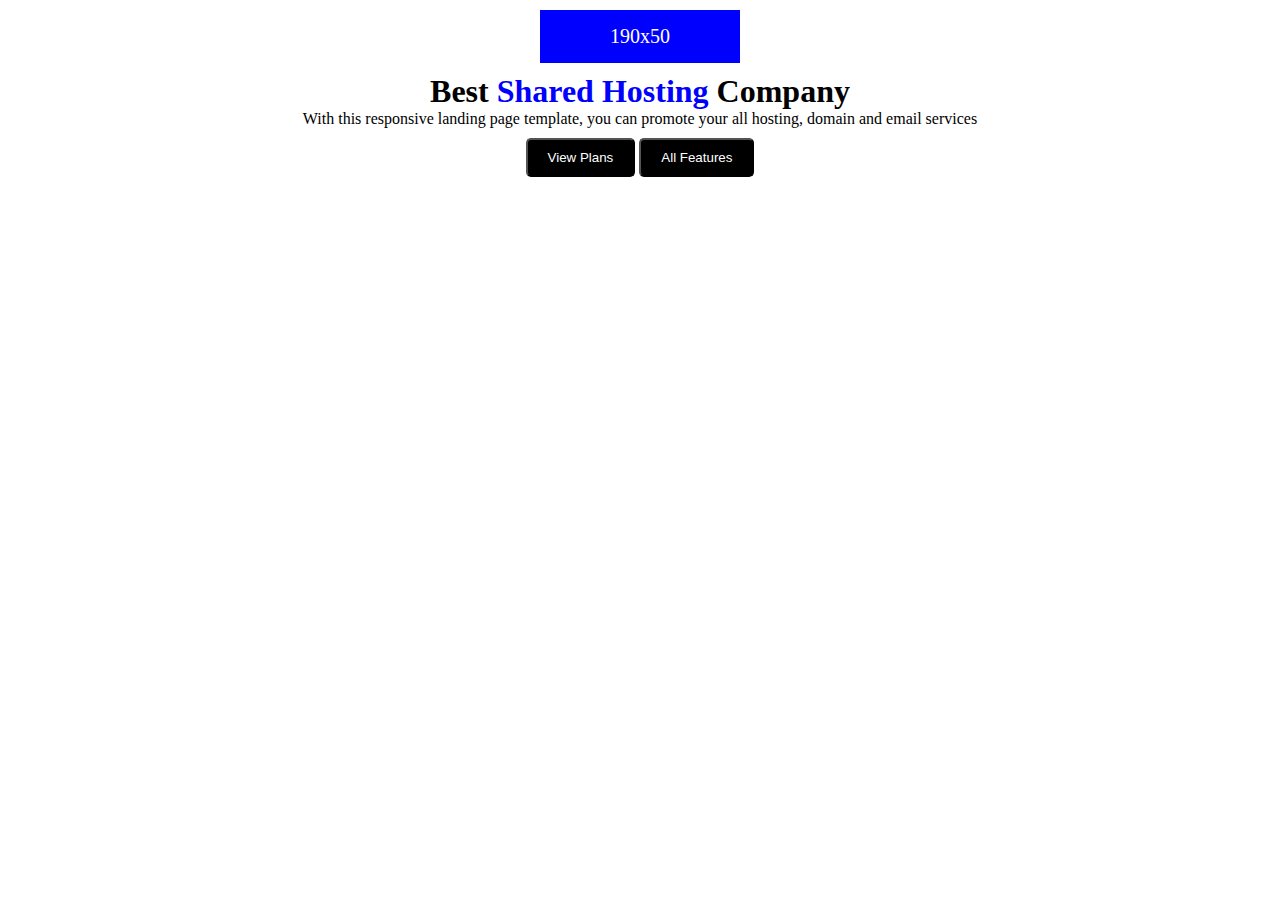
<file: 1/index.html>
<!DOCTYPE html>
<html lang="en">
  <head>
    <meta charset="UTF-8" />
    <meta name="viewport" content="width=device-width, initial-scale=1.0" />
    <title>Document</title>
    <link rel="stylesheet" href="./style.css" />
  </head>
  <body>
    <section>
      <div class="company">
        <div class="rectangle">
          <p>190x50</p>
        </div>
        <h1>Best <span>Shared Hosting</span> Company</h1>
        <p>
          With this responsive landing page template, you can promote your all
          hosting, domain and email services
        </p>
        <button class="btn-1">View Plans</button>
        <button class="btn-1">All Features</button>
      </div>
    </section>
  </body>
</html>
</file>
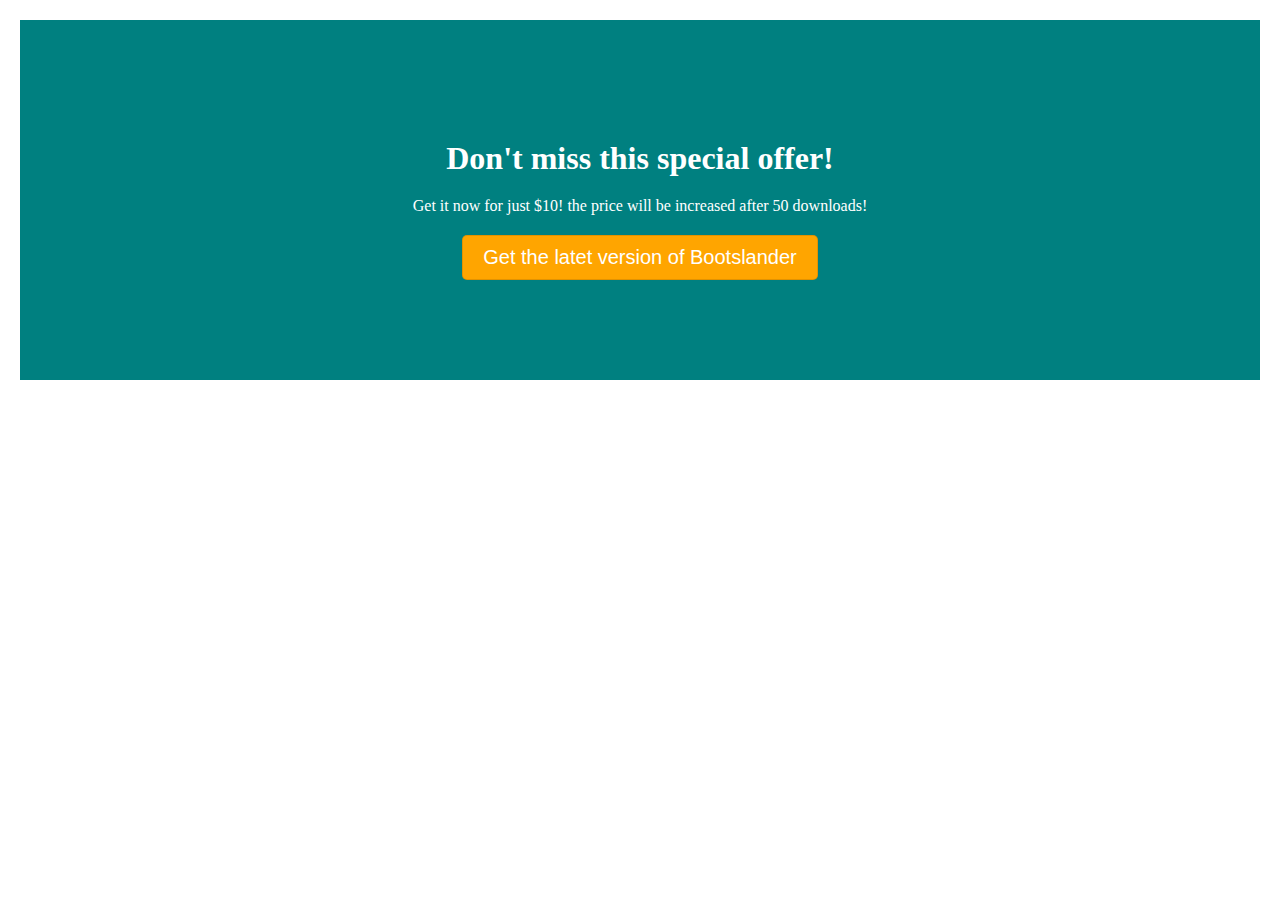
<file: 2/index.html>
<!DOCTYPE html>
<html lang="en">
  <head>
    <meta charset="UTF-8" />
    <meta name="viewport" content="width=device-width, initial-scale=1.0" />
    <title>Document</title>
    <link rel="stylesheet" href="./style.css" />
  </head>
  <body>
    <section>
      <div class="carousel">
        <h1>Don't miss this special offer!</h1>
        <p>
          Get it now for just $10! the price will be increased after 50
          downloads!
        </p>
        <button class="btn">Get the latet version of Bootslander</button>
      </div>
    </section>
  </body>
</html>
</file>
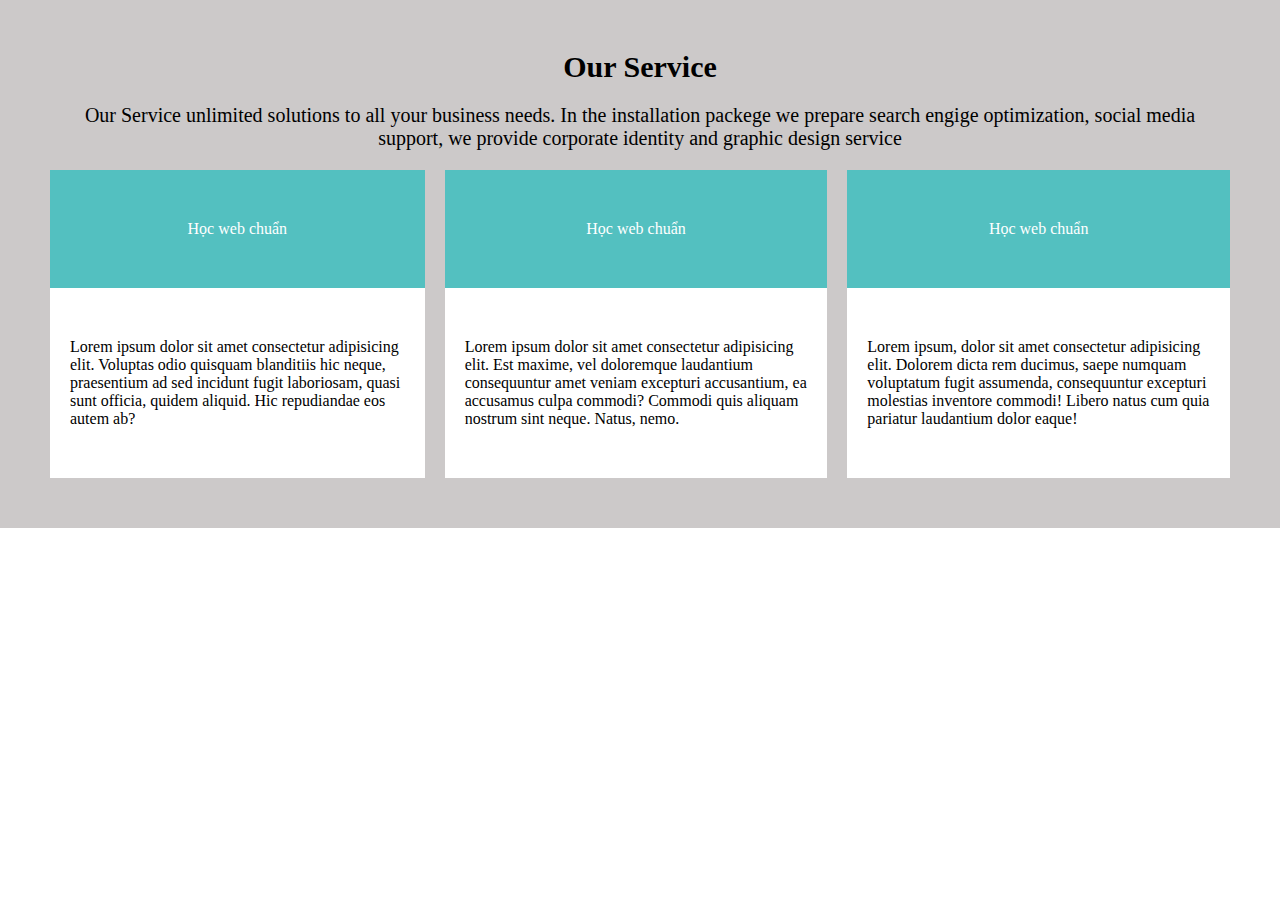
<file: 4/index.html>
<!DOCTYPE html>
<html lang="en">
  <head>
    <meta charset="UTF-8" />
    <meta name="viewport" content="width=device-width, initial-scale=1.0" />
    <title>Document</title>
    <link rel="stylesheet" href="./style.css" />
  </head>
  <body>
    <section>
      <div class="ourService">
        <h1>Our Service</h1>
        <div class="text">
          Our Service unlimited solutions to all your business needs. In the
          installation packege we prepare search engige optimization, social
          media support, we provide corporate identity and graphic design
          service
        </div>
        <div class="listItem">
          <div class="item item-1">
            <div class="item-top">Học web chuẩn</div>
            <div class="item-bot">
              Lorem ipsum dolor sit amet consectetur adipisicing elit. Voluptas
              odio quisquam blanditiis hic neque, praesentium ad sed incidunt
              fugit laboriosam, quasi sunt officia, quidem aliquid. Hic
              repudiandae eos autem ab?
            </div>
          </div>
          <div class="item item-2">
            <div class="item-top">Học web chuẩn</div>
            <div class="item-bot">Lorem ipsum dolor sit amet consectetur adipisicing elit. Est maxime, vel doloremque laudantium consequuntur amet veniam excepturi accusantium, ea accusamus culpa commodi? Commodi quis aliquam nostrum sint neque. Natus, nemo.</div>
          </div>
          <div class="item item-3">
            <div class="item-top">Học web chuẩn</div>
            <div class="item-bot">Lorem ipsum, dolor sit amet consectetur adipisicing elit. Dolorem dicta rem ducimus, saepe numquam voluptatum fugit assumenda, consequuntur excepturi molestias inventore commodi! Libero natus cum quia pariatur laudantium dolor eaque!
          </div>
        </div>
      </div>
    </section>
  </body>
</html>
</file>
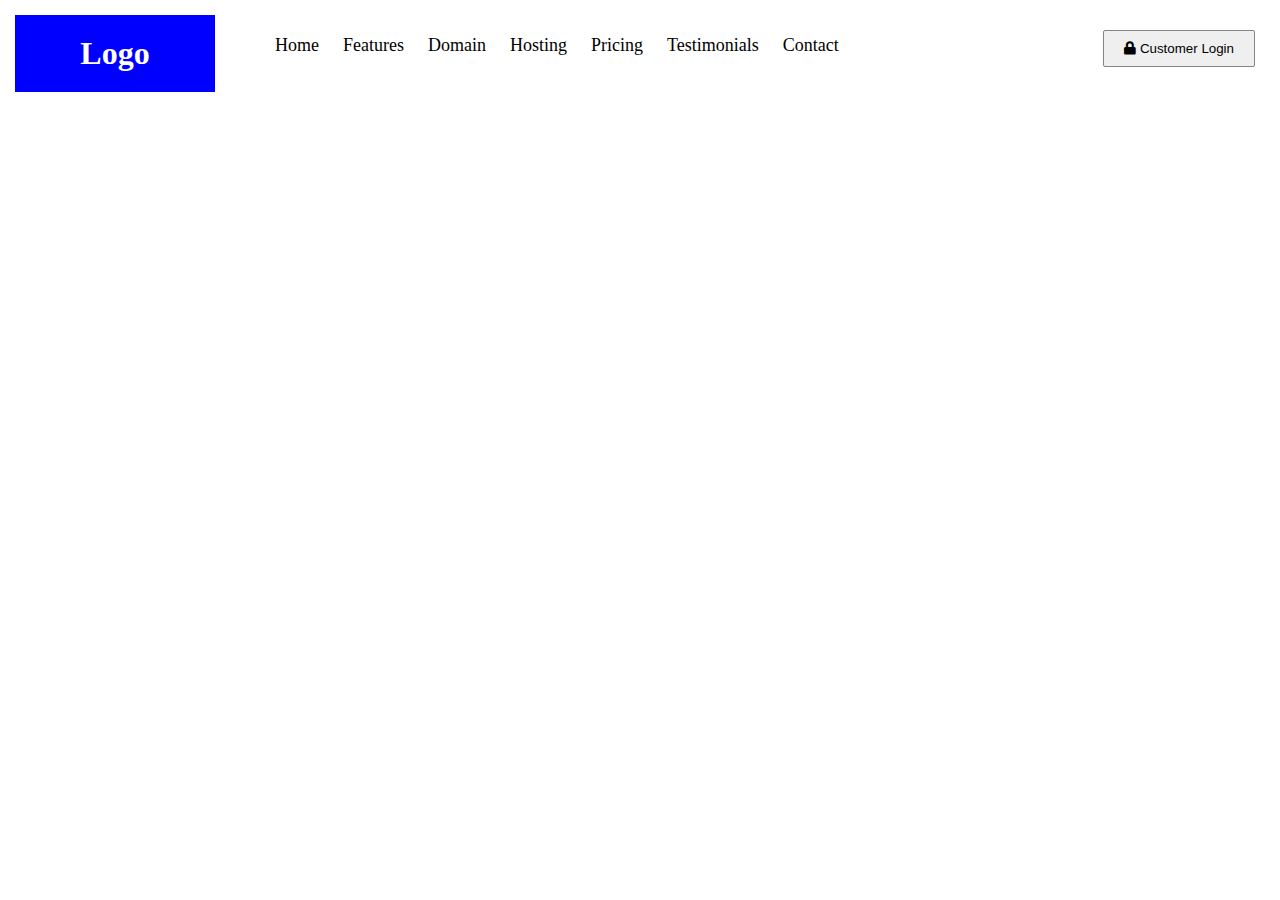
<file: 5/index.html>
<!DOCTYPE html>
<html lang="en">
  <head>
    <meta charset="UTF-8" />
    <meta name="viewport" content="width=device-width, initial-scale=1.0" />
    <title>Document</title>
    <link rel="stylesheet" href="./style.css" />
    <link
      rel="stylesheet"
      href="https://cdnjs.cloudflare.com/ajax/libs/font-awesome/5.14.0/css/all.min.css"
    />
  </head>
  <body>
    <section>
      <div class="header">
        <h1 class="logo">Logo</h1>
        <nav class="navigation">
          <ul>
            <li><a href="#">Home</a></li>
            <li><a href="#">Features</a></li>
            <li><a href="#">Domain</a></li>
            <li><a href="#">Hosting</a></li>
            <li><a href="#">Pricing</a></li>
            <li><a href="#">Testimonials</a></li>
            <li><a href="#">Contact</a></li>
          </ul>
        </nav>
        <p class="login">
          <button><i class="fa fa-lock"></i> Customer Login</button>
        </p>
      </div>
    </section>
  </body>
</html>
</file>
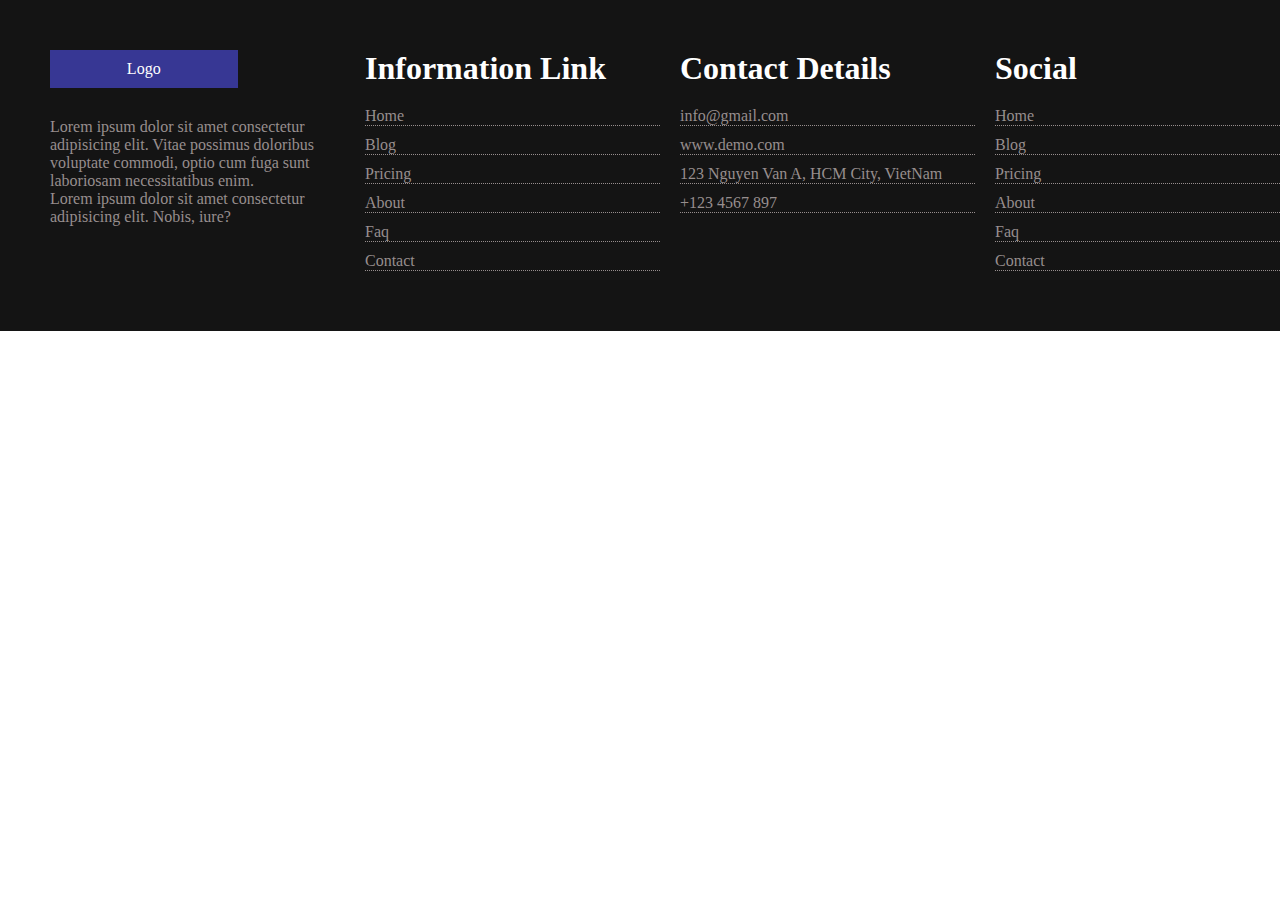
<file: 6/index.html>
<!DOCTYPE html>
<html lang="en">
  <head>
    <meta charset="UTF-8" />
    <meta name="viewport" content="width=device-width, initial-scale=1.0" />
    <title>Document</title>
    <link rel="stylesheet" href="./style.css" />
  </head>
  <body>
    <section>
      <footer>
        <div class="item item1">
          <div class="logo">Logo</div>
          <p>
            Lorem ipsum dolor sit amet consectetur adipisicing elit. Vitae
            possimus doloribus voluptate commodi, optio cum fuga sunt laboriosam
            necessitatibus enim.
            <p>Lorem ipsum dolor sit amet consectetur adipisicing elit. Nobis, iure?</p>
          </p>
        </div>
        <div class="item item2">
            <h1>Information Link</h1>
            <ul>
                <li><a href="#">Home</a></li>
                <li><a href="#">Blog</a></li>
                <li><a href="#">Pricing</a></li>
                <li><a href="#">About</a></li>
                <li><a href="#">Faq</a></li>
                <li><a href="#">Contact</a></li>
            </ul>
        </div>
        <div class="item item2">
            <h1>Contact Details</h1>
            <ul>
                <li><a href="#">info@gmail.com</a></li>
                <li><a href="#">www.demo.com</a></li>
                <li><a href="#">123 Nguyen Van A, HCM City, VietNam</a></li>
                <li><a href="#">+123 4567 897</a></li>
    
            </ul></div>
        <div class="item item2">
            <h1>Social</h1>
            <ul>
                <li><a href="#">Home</a></li>
                <li><a href="#">Blog</a></li>
                <li><a href="#">Pricing</a></li>
                <li><a href="#">About</a></li>
                <li><a href="#">Faq</a></li>
                <li><a href="#">Contact</a></li>
            </ul>
        </div>
      </footer>
    </section>
  </body>
</html>
</file>
<file: 1/style.css>
* {
  margin: 0;
  padding: 0;
}
.company {
  text-align: center;
}
.company .rectangle {
  text-align: center;
  margin: 10px auto;
  padding: 15px 0;
  width: 200px;
  font-size: 20px;
  background-color: blue;
  color: white;
}
.company h1 {
}
.company h1 span {
  color: blue;
}
.company .btn-1 {
  margin-top: 10px;
  padding: 10px 20px;
  background-color: black;
  color: white;
  border-radius: 5px;
}
</file>
<file: 2/style.css>
* {
  margin: 0;
  padding: 0;
}
.carousel {
  color: white;
  text-align: center;
  margin: 20px;
  padding: 100px 200px;
  background-color: teal;
}
.carousel h1 {
  margin: 20px;
}
.carousel p {
  margin: 20px;
}

.carousel .btn {
  background-color: orange;
  font-size: 20px;
  padding: 10px 20px;
  color: white;
  border: rgba(0, 0, 0, 0.11) solid 1px;
  border-radius: 5px;
}
</file>
<file: 4/style.css>
* {
  padding: 0;
  margin: 0;
}
.ourService {
  background-color: rgb(204, 201, 201);
  padding: 50px;
}
.ourService h1 {
  text-align: center;
  margin-bottom: 20px;
  font-size: 30px;
}
.ourService .text {
  text-align: center;
  font-size: 20px;
}

.listItem {
  margin-top: 20px;
  display: grid;
  grid-template-columns: auto auto auto;
  grid-column-gap: 20px;
}
@media screen and (max-width: 700px) {
  .listItem {
    grid-template-columns: auto;
  }
  .listItem .item {
    margin-bottom: 10px;
  }
}
.listItem .item .item-top {
  color: white;
  background-color: rgb(83, 192, 192);
  text-align: center;
  padding: 50px 0;
}
.listItem .item .item-bot {
  background-color: white;
  padding: 50px 20px;
}
</file>
<file: 5/style.css>
* {
  margin: 0;
  padding: 0;
}
.header {
  margin: 15px;
  position: relative;
}
.header .logo {
  float: left;
  width: 200px;
  text-align: center;
  padding: 20px 0;
  margin-right: 50px;
  background-color: blue;
  color: white;
}
.header .navigation ul li {
  display: inline-block;
  padding: 20px 10px;
}
.header .navigation ul li a {
  text-decoration: none;
  transition: all 0.5s;
  font-size: 18px;
  color: black;
}
.header .navigation ul li a:hover {
  color: blue;
}
.header .login {
  position: absolute;
  right: 0;
  top: 15px;
  padding-right: 10px;
}
.header .login button {
  padding: 10px 20px;
  border: 1px solid rgb(138, 130, 130);
  border-radius: 2px;
  transition: all 0.9;
}
.header .login button:hover {
  border: 1px solid blue;
}
@media screen and (max-width: 1000px) {
  .header .logo {
    float: none;
  }
  .header .navigation ul li {
    display: block;
    text-align: left;
    background-color: blue;
    border-bottom: 1px solid white;
    transition: all 0.5s;
  }
  .header .navigation ul li:hover {
    background-color: rgb(73, 73, 226);
  }

  .header .navigation ul li a {
    color: white;
  }
  .header .navigation ul li a:hover {
    color: white;
  }
}
</file>
<file: 6/style.css>
* {
  margin: 0;
  padding: 0;
}
footer {
  background-color: rgb(20, 20, 20);
  padding: 50px;
  color: white;
  display: grid;
  grid-template-columns: 25% 25% 25% 25%;
  grid-gap: 20px 20px;
}
@media screen and (max-width: 800px) {
  footer {
    grid-template-columns: 50% 50%;
  }
}
@media screen and (max-width: 500px) {
  footer {
    grid-template-columns: 100%;
  }
}

.item1 .logo {
  padding: 10px 20px;
  background-color: rgb(55, 55, 148);
  width: 50%;
  text-align: center;
  margin-bottom: 30px;
}
.item1 p {
  color: rgb(151, 142, 142);
  padding-right: 10px;
}
ul {
  list-style: none;
}
.item2 h1 {
  margin-bottom: 20px;
}
.item2 ul li {
  margin: 10px 0;
  border-bottom: 1px dotted rgb(151, 142, 142);
}
.item2 ul li a {
  text-decoration: none;
  color: rgb(151, 142, 142);
}
.item2 ul li a:hover {
  color: white;
}
</file>
